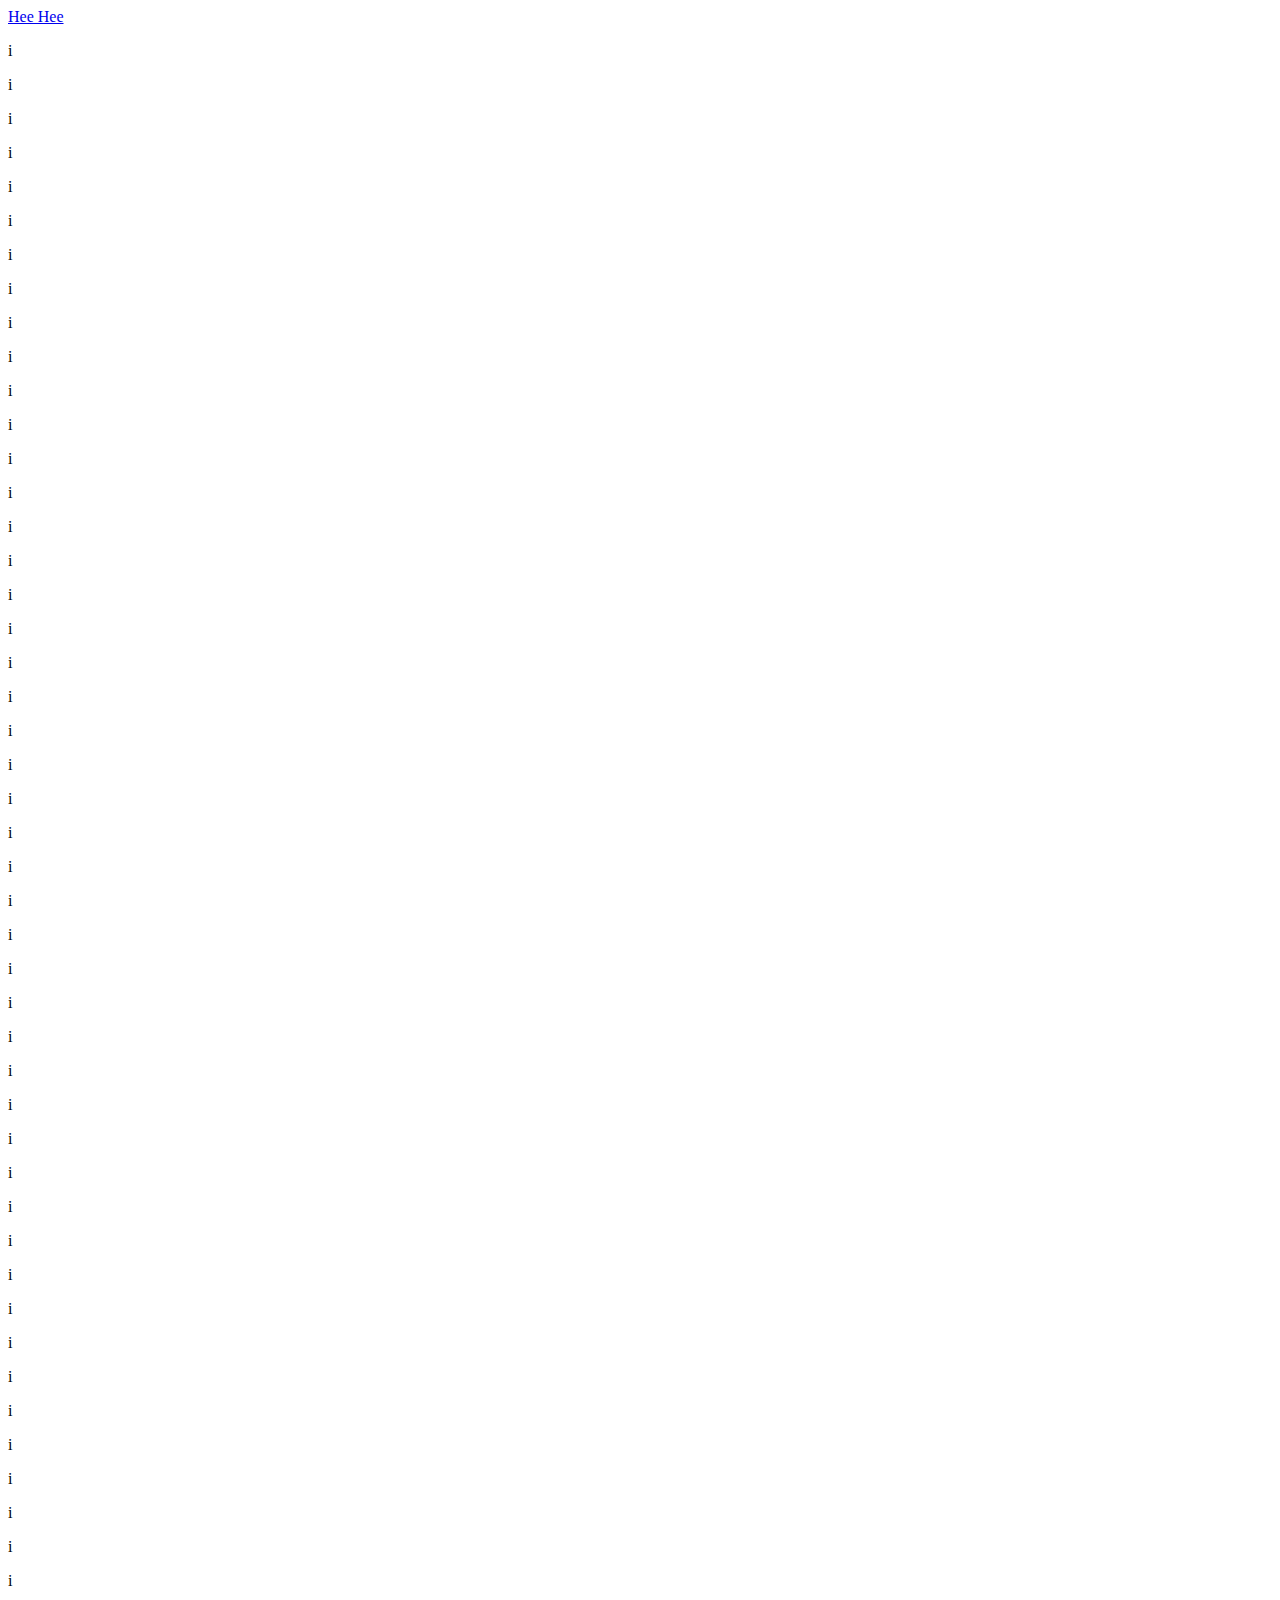
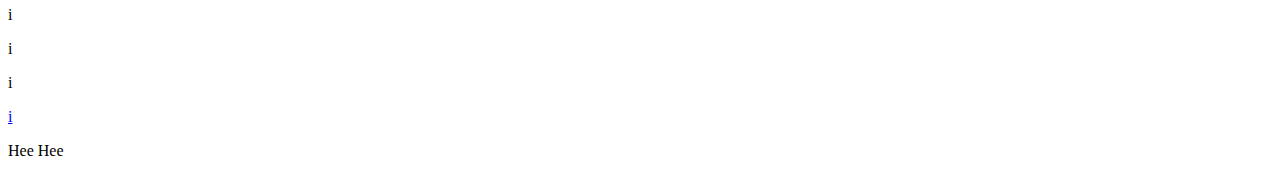
<file: runestone.html>
<html>
  <body>
    <p><a href="#target">Hee Hee</a>
    <p><a name="torg">i</a>
    <p>i
    <p>i
    <p>i
    <p>i
    <p>i
    <p>i
    <p>i
    <p>i
    <p>i
    <p>i
    <p>i
    <p>i
    <p>i
    <p>i
    <p>i
    <p>i
    <p>i
    <p>i
    <p>i
    <p>i
    <p>i
    <p>i
    <p>i
    <p>i
    <p>i
    <p>i
    <p>i
    <p>i
    <p>i
    <p>i
    <p>i
    <p>i
    <p>i
    <p>i
    <p>i
    <p>i
    <p>i
    <p>i
    <p>i
    <p>i
    <p>i
    <p>i
    <p>i
    <p>i
    <p>i
    <p>i
    <p>i
    <p>i
    <p><a href="#torg">i</a>
    <p><a name="target">Hee Hee</a>
  </body>
</html>
</file>
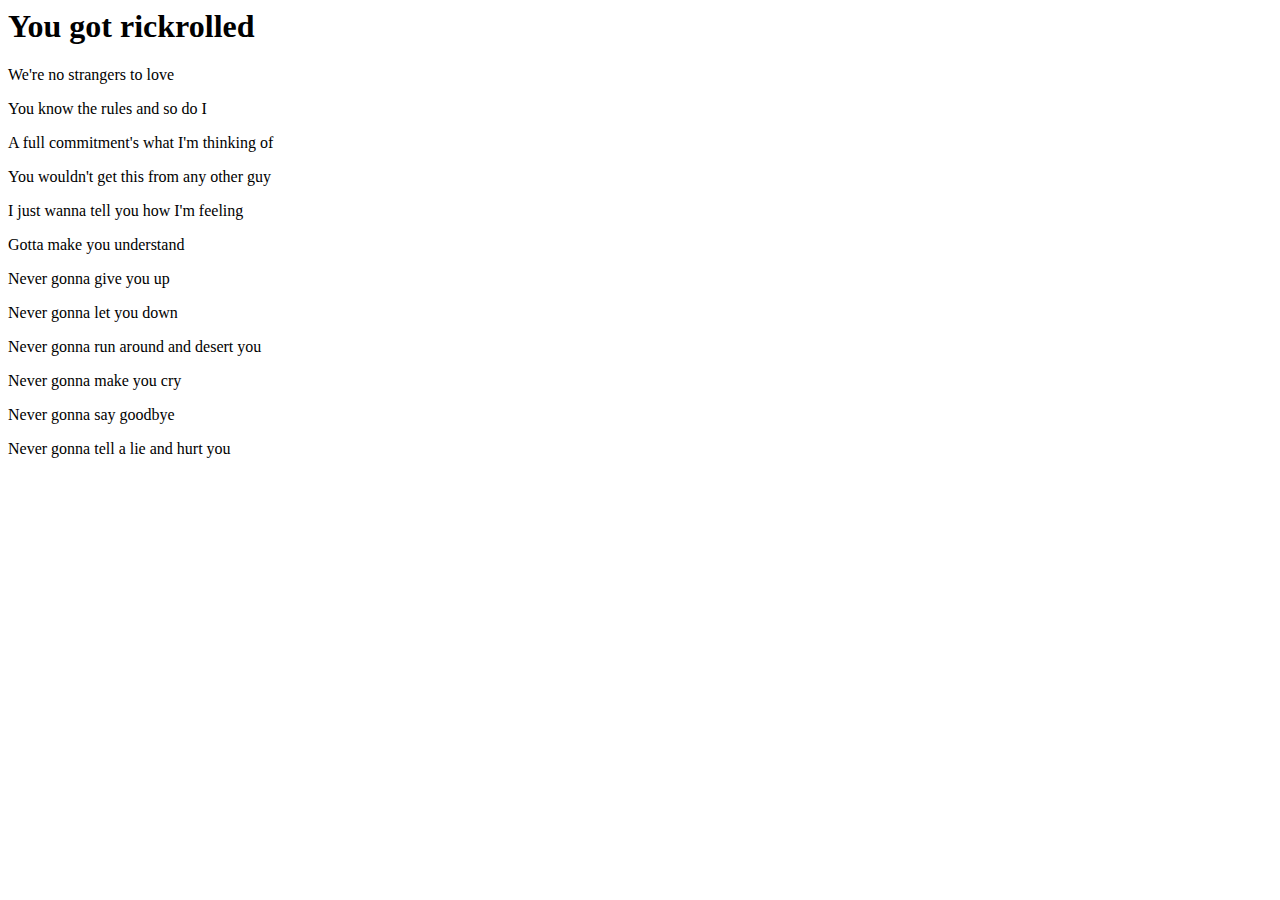
<file: wonderwall.html>
<html>
<head>
<style>
  p{
    font-face: monospace;
    text-color: rgba(0, 255, 127, 3)
  }
  body {
    background-color: mintyrose
  }
</style>
</head>
<body>
  <h1>You got rickrolled</h1>
  <p>We're no strangers to love
  <p>You know the rules and so do I
  <p>A full commitment's what I'm thinking of
  <p>You wouldn't get this from any other guy
  <p>I just wanna tell you how I'm feeling
  <p>Gotta make you understand
  <p>Never gonna give you up
  <p>Never gonna let you down
  <p>Never gonna run around and desert you
  <p>Never gonna make you cry
  <p>Never gonna say goodbye
  <p>Never gonna tell a lie and hurt you
</body>
</html>
</file>
